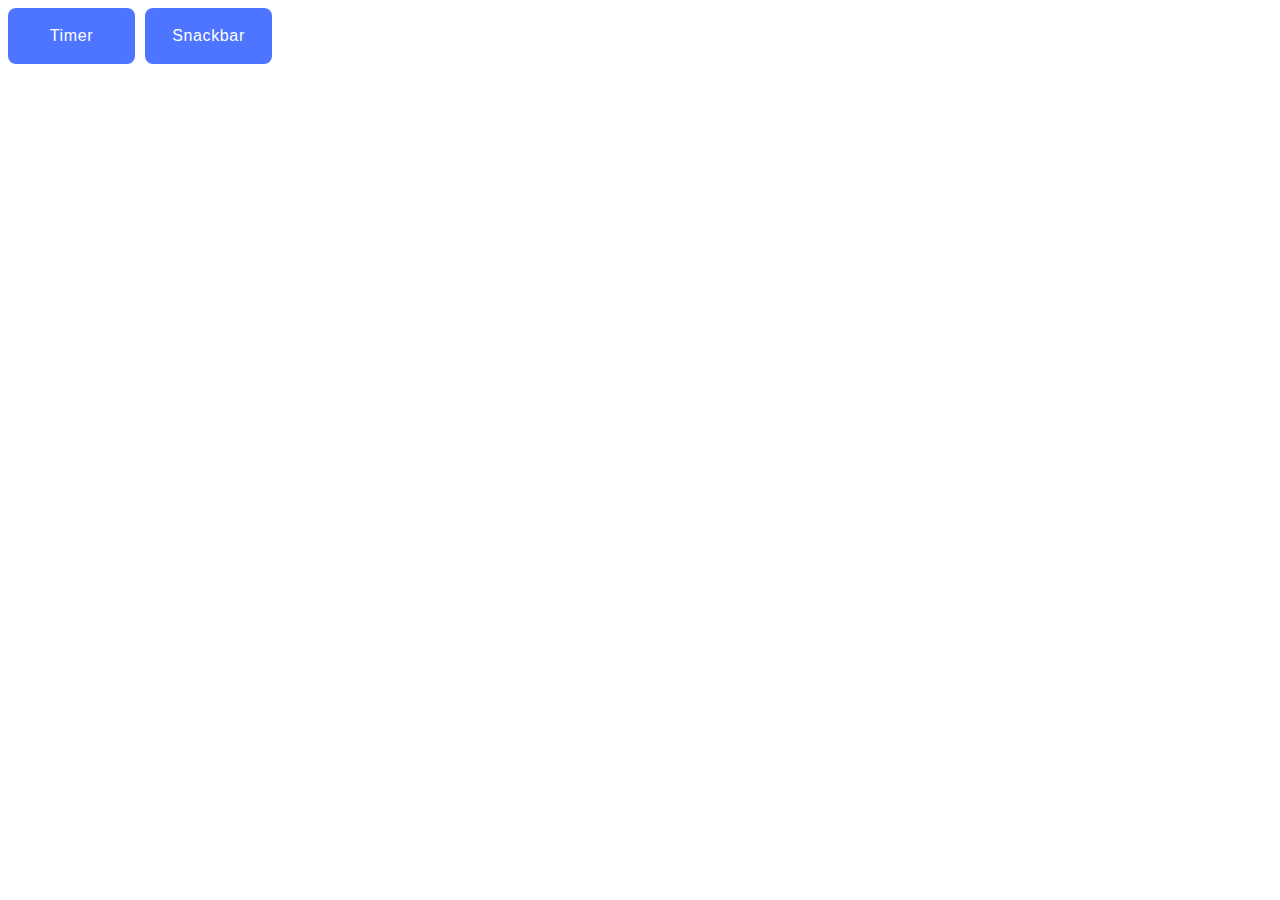
<file: src/index.html>
<!DOCTYPE html>
<html lang="en">
  <head>
    <meta charset="UTF-8" />
    <link rel="icon" type="image/svg+xml" href="/favicon.svg" />
    <meta name="viewport" content="width=device-width, initial-scale=1.0" />
    <link rel="stylesheet" href="./css/styles.css" />
    <title>Timer Snackber</title>
  </head>
  <body>
    <ul class="menu">
      <li><a href="./1-timer.html" class="link">Timer</a></li>
      <li><a href="./2-snackbar.html" class="link">Snackbar</a></li>
    </ul>
  </body>
</html>
</file>
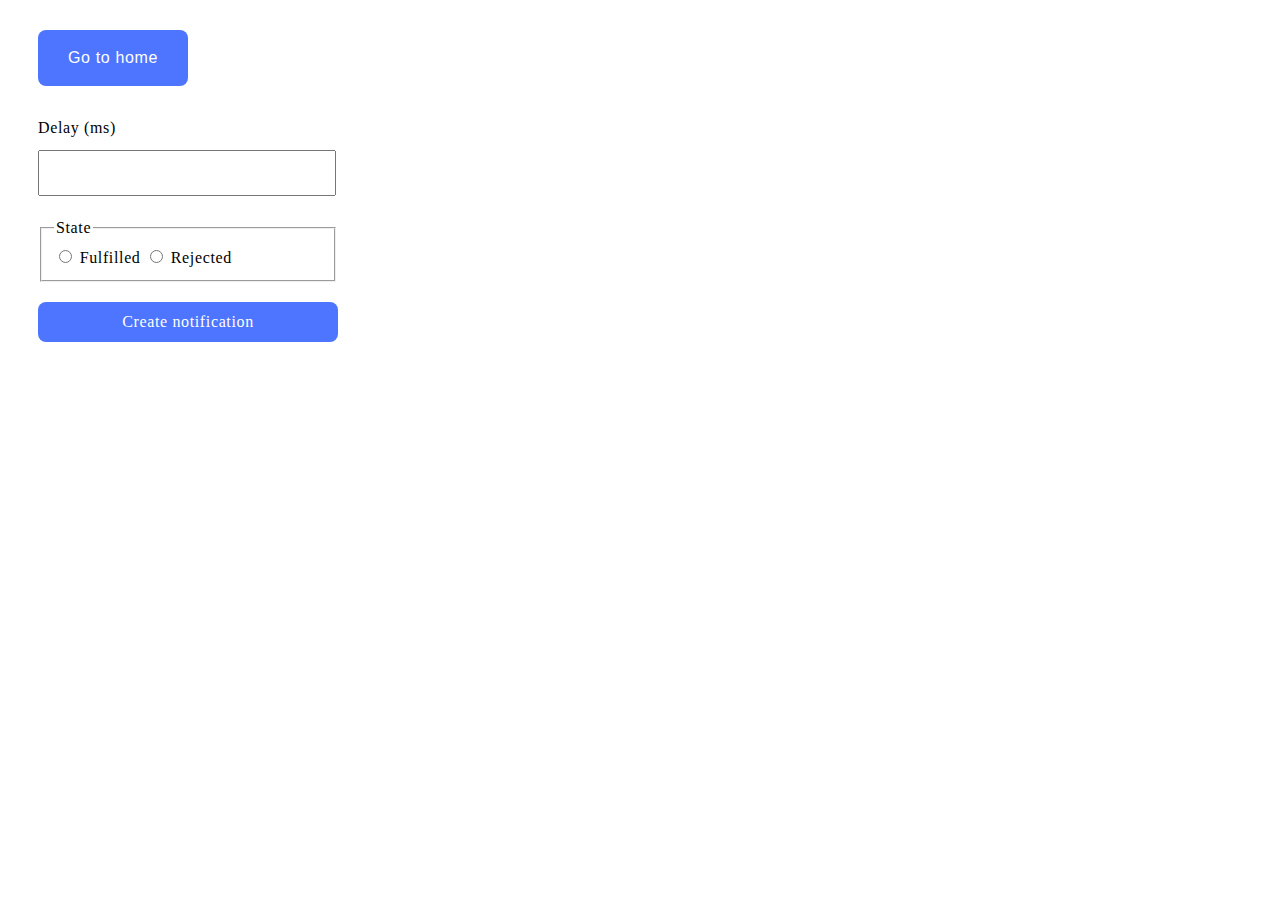
<file: src/2-snackbar.html>
<!DOCTYPE html>
<html lang="en">
  <head>
    <meta charset="UTF-8" />
    <meta http-equiv="X-UA-Compatible" content="IE=edge" />
    <meta name="viewport" content="width=device-width, initial-scale=1.0" />
    <link rel="stylesheet" href="./css/2-snakbar.css" />
    <title>Snackbar</title>
  </head>
  <body>
    <section>
      <a href="./index.html" class="nav-link">Go to home</a>
      <form class="form">
        <label>
          Delay (ms)
          <input type="number" name="delay" required />
        </label>

        <fieldset>
          <legend>State</legend>
          <label>
            <input type="radio" name="state" value="fulfilled" required />
            Fulfilled
          </label>
          <label>
            <input type="radio" name="state" value="rejected" required />
            Rejected
          </label>
        </fieldset>

        <button type="submit">Create notification</button>
      </form>
    </section>
    <script src="./js/2-snackbar.js" type="module"></script>
  </body>
</html>
</file>
<file: src/css/styles.css>
/* ================== Обнулення =================== */

ul {
  list-style: none;
  padding-left: 0;
  margin: 0;
}

a {
  text-decoration: none;
}

.menu {
  display: flex;
  align-items: center;
  gap: 10px;
}

/* ========================Основні стилі ================ о */

.link {
  font: 500 16px / 1.5 Montserrat, sans-serif;
  background: #4e75ff;
  border-radius: 8px;
  padding: 8px 16px;
  width: 95px;
  height: 40px;
  display: flex;
  align-items: center;
  justify-content: center;

  letter-spacing: 0.04em;
  color: #fff;
  transition: background-color 1.5s;
}

.link:hover {
  background-color: #6c8cff;
}
</file>
<file: src/css/2-snakbar.css>
/* ================== Обнулення ==================== */

ul {
  list-style: none;
  padding-left: 0;
  margin: 0;
}

a {
  text-decoration: none;
}

/* ======================= Основні стилі =========================== */

.nav-link {
  font: 500 16px / 1.5 Montserrat, sans-serif;
  background: #4e75ff;
  border-radius: 8px;
  padding: 8px 15px;
  margin-bottom: 30px;
  margin-top: 30px;
  width: 120px;
  height: 40px;
  display: flex;
  align-items: center;
  justify-content: center;
  letter-spacing: 0.04em;
  color: #fff;
  transition: background-color 1.5s;
}

.nav-link:hover {
  background-color: #6c8cff;
}

section {
  margin-left: 30px;
}

/* =========================== PROMISE GENERATOR ====================== */
.form {
  display: flex;
  flex-direction: column;
  gap: 20px;
  width: 300px;
  font-family: Montserrat;
  font-size: 16px;
  font-weight: 400;
  line-height: 24px;
  letter-spacing: 0.04em;
}

.label {
  display: flex;
  flex-direction: column;
}

.fieldset {
  display: flex;
  justify-content: center;
}

input[type='number'] {
  display: flex;
  margin-top: 10px;
  width: 290px;
  height: 40px;
}

button {
  color: #ffffff;
  font-family: Montserrat;
  font-size: 16px;
  font-weight: 500;
  line-height: 24px;
  letter-spacing: 0.04em;
  width: 360px px;
  height: 40px px;
  top: 226px;
  left: 156px;
  padding: 8px 16px 8px 16px;
  border-radius: 8px;
  background-color: #4e75ff;
  border: none;
}
</file>
